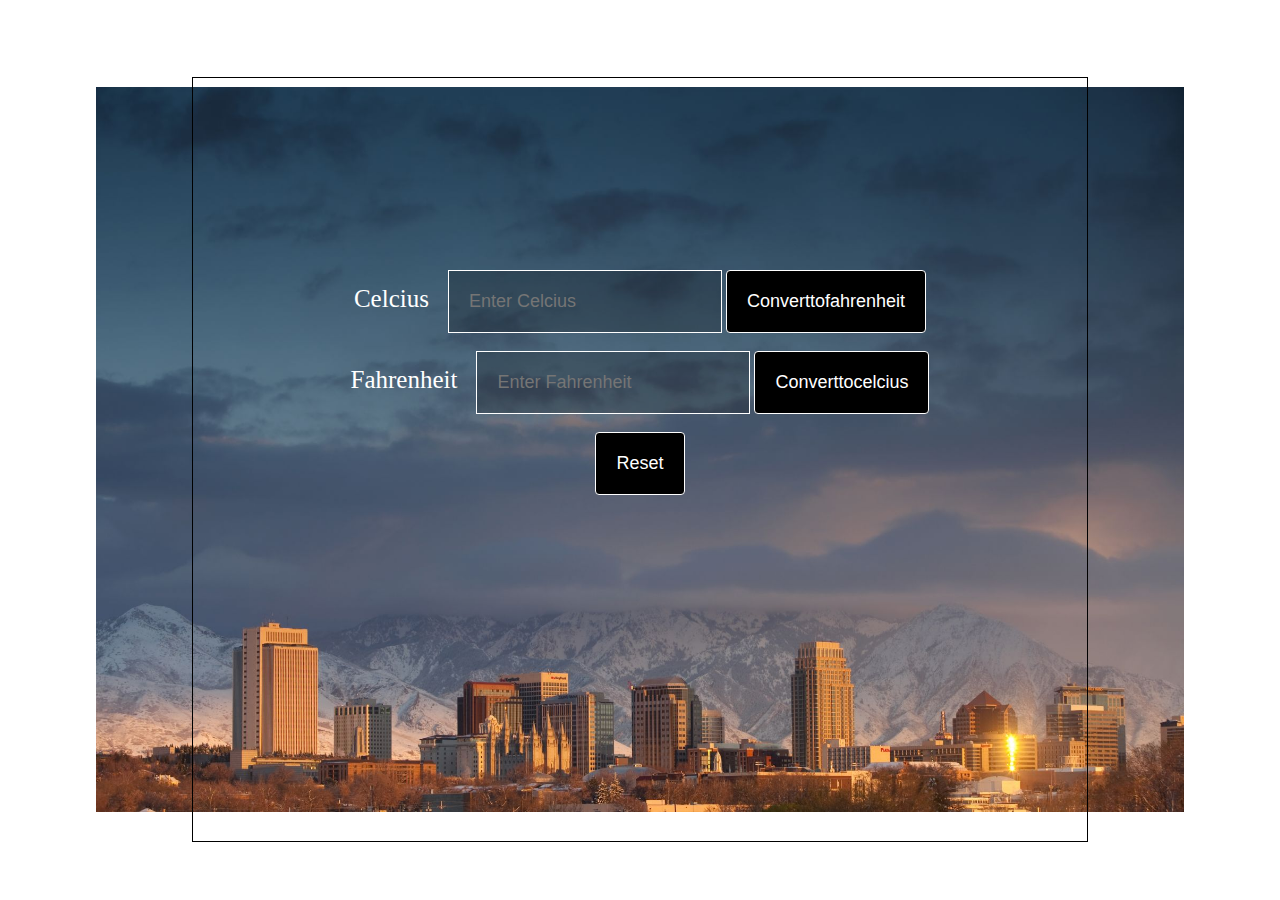
<file: index.html>
<!DOCTYPE html>
<html lang="en">

<head>
    <meta charset="UTF-8">
    <meta name="viewport" content="width=device-width, initial-scale=1.0">
    <title>Document</title>
    <link rel="stylesheet" href="temp.css">
</head>

<body>
    <div class="temp-top" id="temp-top1">
        <div class="temp-bg">
            <div class="cover">
                <div id="form">
                    <label for="celcius">Celcius</label>
                    <input type=" number" id="celcius"  placeholder="Enter Celcius">
                    <button class="button" onclick="converttoFahrenheit()">Converttofahrenheit</button>
                    <br><br>
                    <label for="fahrenheit">Fahrenheit</label>
                    <input type=" number" id="fahrenheit"  placeholder="Enter Fahrenheit"
                    >
                    <button class="button" onclick="converttoCelcius()">Converttocelcius</button>
                    <br><br>

                    <button class="button" onclick="reset()">Reset</button>

                </div>
            </div>
        </div>

    </div>

<script src="temp.js"></script>
</body>

</html>
</file>
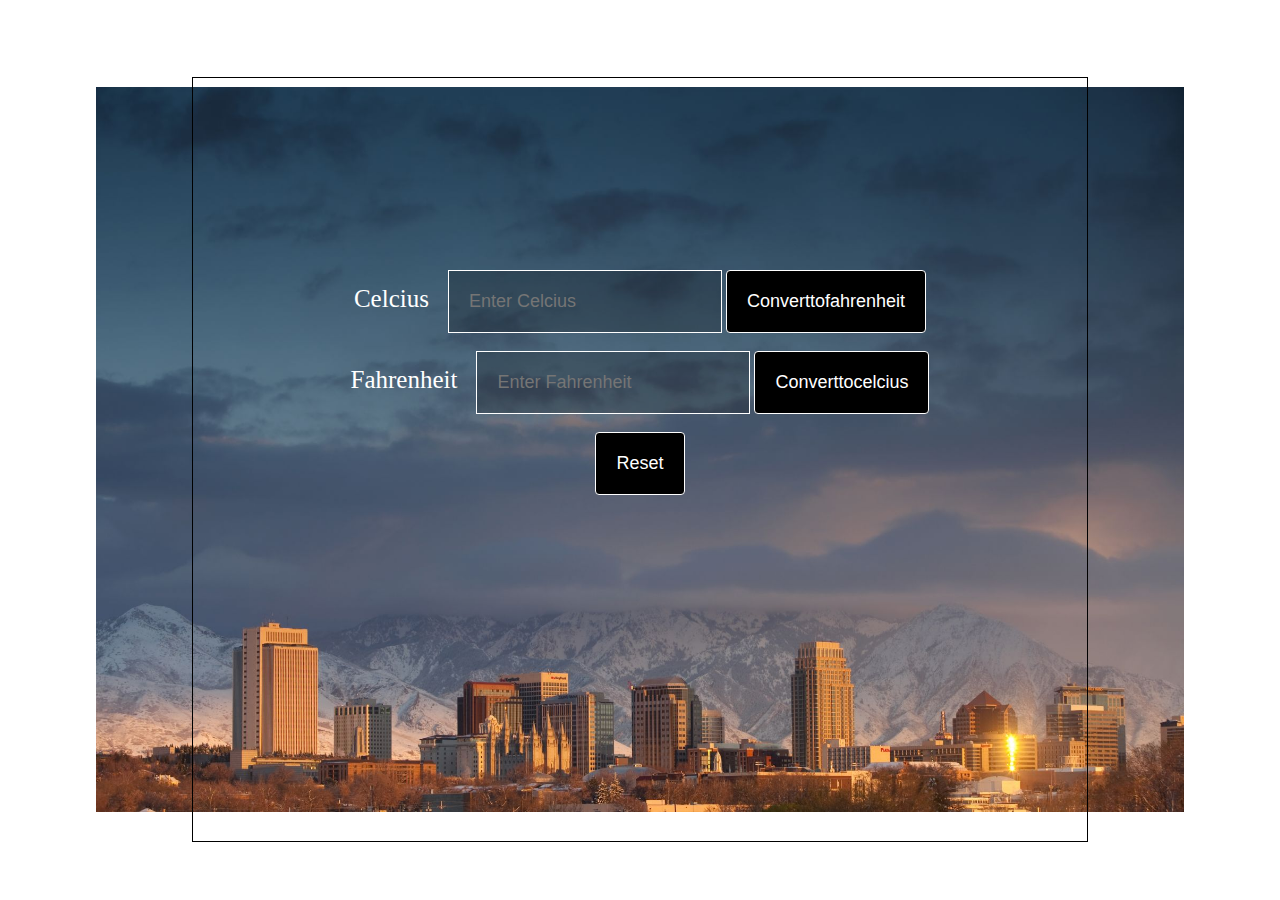
<file: temp.html>
<!DOCTYPE html>
<html lang="en">

<head>
    <meta charset="UTF-8">
    <meta name="viewport" content="width=device-width, initial-scale=1.0">
    <title>Document</title>
    <link rel="stylesheet" href="temp.css">
</head>

<body>
    <div class="temp-top" id="temp-top1">
        <div class="temp-bg">
            <div class="cover">
                <div id="form">
                    <label for="celcius">Celcius</label>
                    <input type=" number" id="celcius"  placeholder="Enter Celcius">
                    <button class="button" onclick="converttoFahrenheit()">Converttofahrenheit</button>
                    <br><br>
                    <label for="fahrenheit">Fahrenheit</label>
                    <input type=" number" id="fahrenheit"  placeholder="Enter Fahrenheit"
                    >
                    <button class="button" onclick="converttoCelcius()">Converttocelcius</button>
                    <br><br>

                    <button class="button" onclick="reset()">Reset</button>

                </div>
            </div>
        </div>

    </div>

<script src="temp.js"></script>
</body>

</html>
</file>
<file: temp.css>
*{
    margin: 0;
    padding: 0;
    box-sizing: border-box;
    color: white;
}
.temp-bg{
    width: 100%;
    height: 100vh;
    background-image: url(national_flag.jpg);
    background-position: center;
    background-repeat: no-repeat;
    background-size: 85%;
     padding-top: 6%;
}
#form{
    height: 85vh;
    width:70%;
    margin: 0 auto;
    text-align: center;
    border:1px solid black;
    padding-top: 15%;
    
    
}
#fahrenheit , #celcius{
    background-color: rgba(0,0,0, 0.221);
}
.button{
    background-color: rgba(0,0,0,1);
    border-radius: 4px;
    padding: 20px;
    font-size: 18px;
    color: white;
    cursor: pointer;
    border: none;
    border: 1px solid white;
    transition: all 0.3s;
}
input{
    padding: 20px;
    font-size: 18px;
    border: none;
    transition: all 0.3s;
    border: 1px solid white;
}
label{
    font-size: 25px;
    margin-right: 15px;
}
.button:hover{
    background-color: rgba(25, 51, 77,1);
    border: 2px solid darkgray;
}
input:hover{
    border: 2px solid darkgray;
}
@media screen and (max-width:810px){
    .button, input{
        padding:10px;
    }
    #form{
        width:90%;
    }
}
@media screen and (max-width:600px){
    label{
        font-size: 35px;
        font-weight: 500;
        padding-bottom:10px;
    }
    #form{
        width:98%;
    }
    .button, input{
        margin-top: 20px;
    }
    input{
        width:50%;
    }
    .button{
        font-size: 30px;
        color:lightgray
    }
}
</file>
